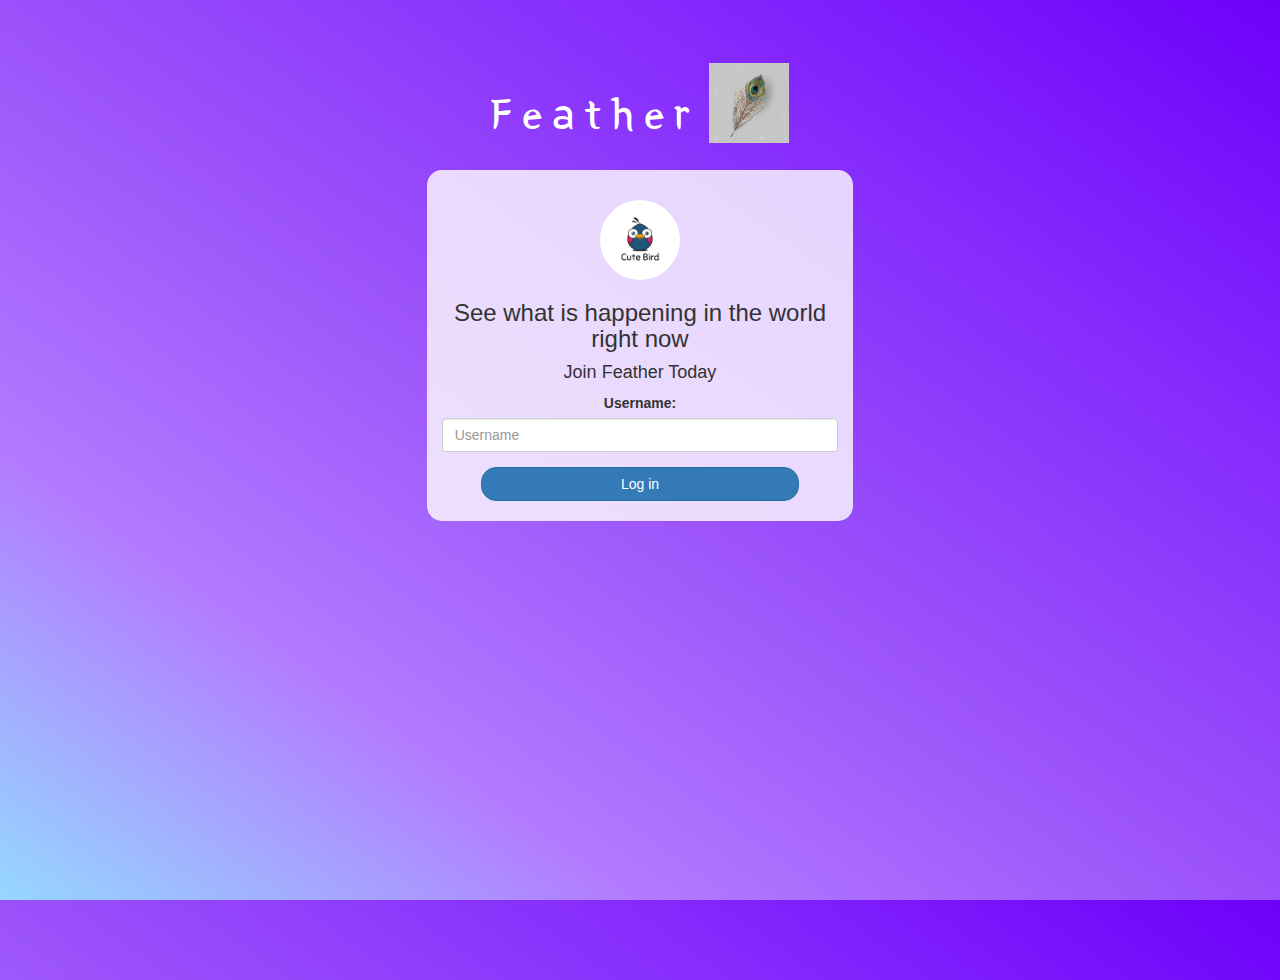
<file: index.html>
<!DOCTYPE html>
<html>
<head>
	<title>Feather</title>
<link href="https://fonts.googleapis.com/css?family=Yeon+Sung&display=swap" rel="stylesheet"><meta name="viewport" content="width=device-width, initial-scale=1">

<link rel="stylesheet" href="https://maxcdn.bootstrapcdn.com/bootstrap/3.4.0/css/bootstrap.min.css">
<script src="https://ajax.googleapis.com/ajax/libs/jquery/3.4.1/jquery.min.js"></script>
<script src="https://maxcdn.bootstrapcdn.com/bootstrap/3.4.0/js/bootstrap.min.js"></script>

<link rel="stylesheet" type="text/css" href="style.css">
<script src="kwitter.js"></script>
</head>
<body>
<center>
	<h1 class="header">	
		Feather	<sup>
	<img src="peacockFeather.jpg">
	</sup>
</h1>
	<div class="col-lg-4 col-md-6 col-sm-6 col-xs-11 login_div">
	<img src="logo.png" class="logo">
		<h3 >See what is happening in the world right now</h3>
		<h4 >Join Feather Today</h4>
		<div class="form-group">
		  <label >Username:</label>
			<input type="text" id="user_name" class="form-control" placeholder="Username">
		</div>
		<button id="login_button" class="btn btn-primary" onclick="addUser()">Log in</button>
		<br><br>
	</div>
</center>
</body>
</html>
</file>
<file: style.css>
html, body
{
  height: 100%;
  margin: 0;
}

body
{
background-image: linear-gradient(to right top, #95d8ff, #b37aff, #9a51fa, #852afd, #6c00fa);
}

.header
{
	color: white;font-family: 'Yeon Sung';font-size: 45px;letter-spacing: 10px;margin-top: 80px;
}
.header img
{
	width: 80px;margin-left: -15px;
}

.login_div
{
	background: rgba(255,255,255,0.8);float: none;border-radius: 15px;
}

.logo
{
	width: 80px;margin-top: 30px;border-radius: 40px;
}

#login_button
{
	width: 80%;border-radius: 15px;
}

.room_name
{
	cursor: pointer;
	font-size: 20px;
}


#logout
{
	font-size: 20px; float: right;
}


#output
{
	padding: 10px; width:80%;background: rgba(255,255,255,0.8);border-radius: 15px;
}

.input_div_room_page
{
	width: 80%;
}

.input_div label
{
	color: white;font-size: 20px;
}


.input_div_message_page
{
	position: fixed;bottom: 0px;width: 100%;background: rgba(255,255,255,0.8);
}
.input_div_message_page label
{
	color: black;
}
.input_div_message_page #msg
{
	width: 80%;
}
.input_div_message_page button
{
	margin-top: 15px;
	width: 50%; 
}
.color_white
{
	color: white
}

.user_tick
{
	width:20px;
}
.message_h4
{
	padding-left:5px;color:grey;
}
</file>
